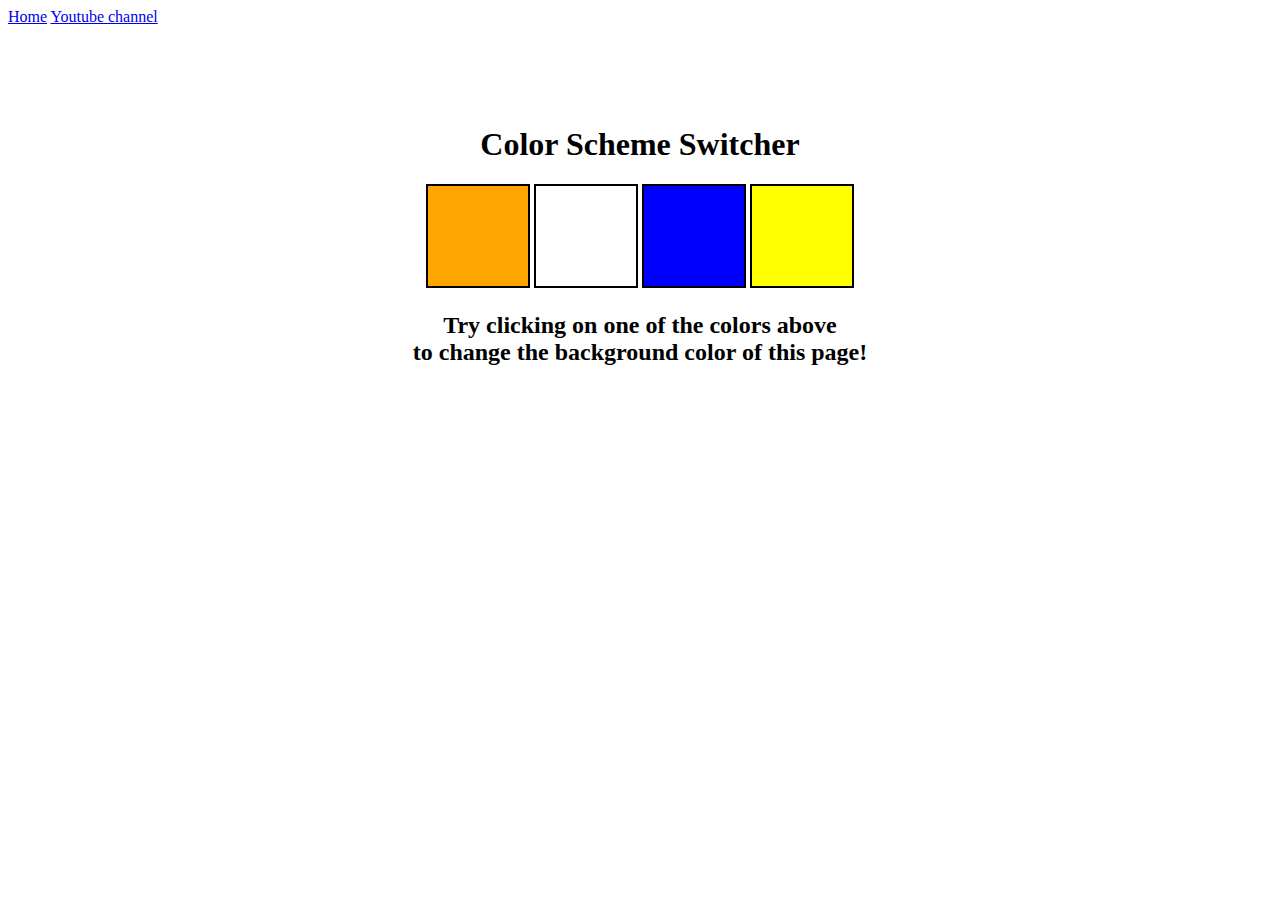
<file: 07_projects/01_bg-changer/index.html>
<!DOCTYPE html>
<html lang="en">
  <head>
    <meta charset="UTF-8" />
    <meta name="viewport" content="width=device-width, initial-scale=1.0" />
    <link rel="stylesheet" href="style.css" />
    <title>JavaScript Background Color Switcher</title>
  </head>
  <body>
    <nav>
      <a href="/" aria-current="page">Home</a>
      <a target="_blank" href="https://www.youtube.com/@chaiaurcode"
        >Youtube channel</a
      >
    </nav>
    <div class="canvas">
      <!-- <a
        style="
          background-color: #fff;
          padding: 10px 30px;
          border-radius: 8px;
          color: #212121;
          text-decoration: none;
          border: 2px solid #212121;
        "
        href="../index.html"
        >Back to Home Page</a
      > -->
      <h1>Color Scheme Switcher</h1>
      <span class="button" id="orange"></span>
      <span class="button" id="white"></span>
      <span class="button" id="blue"></span>
      <span class="button" id="yellow"></span>
      <h2>
        Try clicking on one of the colors above
        <span>to change the background color of this page!</span>
      </h2>
    </div>
    <script src="chaiaurcode.js"></script>
  </body>
</html>
</file>
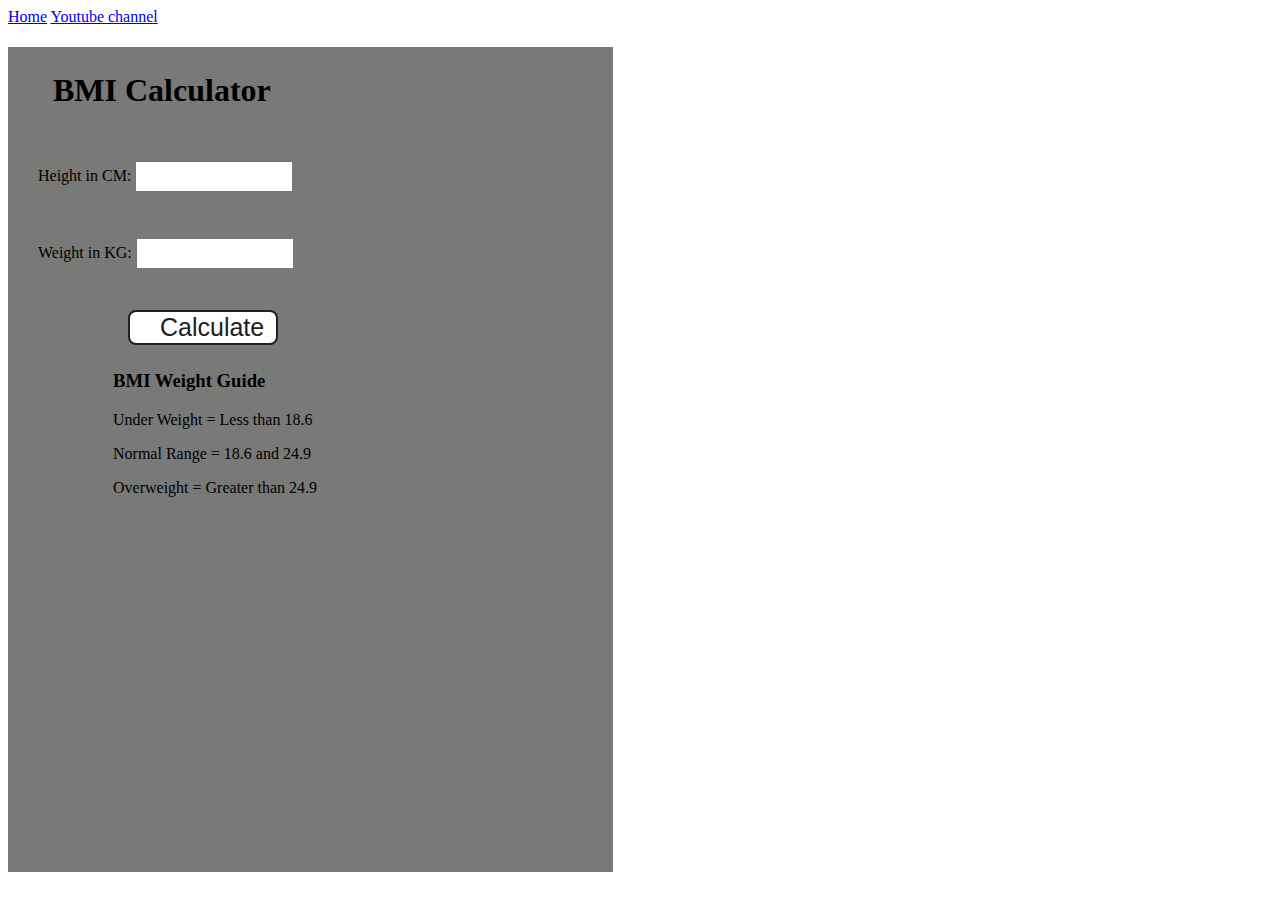
<file: 07_projects/02_BMI-calculator/index.html>
<!DOCTYPE html>
<html lang="en">
  <head>
    <meta charset="UTF-8" />
    <meta name="viewport" content="width=device-width, initial-scale=1.0" />
    <meta http-equiv="X-UA-Compatible" content="ie=edge" />
    <link rel="stylesheet" href="style.css" />
    <title>BMI Calculator</title>
  </head>
  <body>
    <nav>
      <a href="/" aria-current="page">Home</a>
      <a target="_blank" href="https://www.youtube.com/@chaiaurcode"
        >Youtube channel</a
      >
    </nav>
    <div class="container">
      <h1>BMI Calculator</h1>
      <form>
        <p><label>Height in CM: </label><input type="text" id="height" /></p>
        <p><label>Weight in KG: </label><input type="text" id="weight" /></p>
        <button>Calculate</button>
        <div id="results"></div>
        <div id="weight-guide">
          <h3>BMI Weight Guide</h3>
          <p>Under Weight = Less than 18.6</p>
          <p>Normal Range = 18.6 and 24.9</p>
          <p>Overweight = Greater than 24.9</p>
        </div>
      </form>
    </div>
  </body>
  <script src="chaiaurcode.js"></script>
</html>
</file>
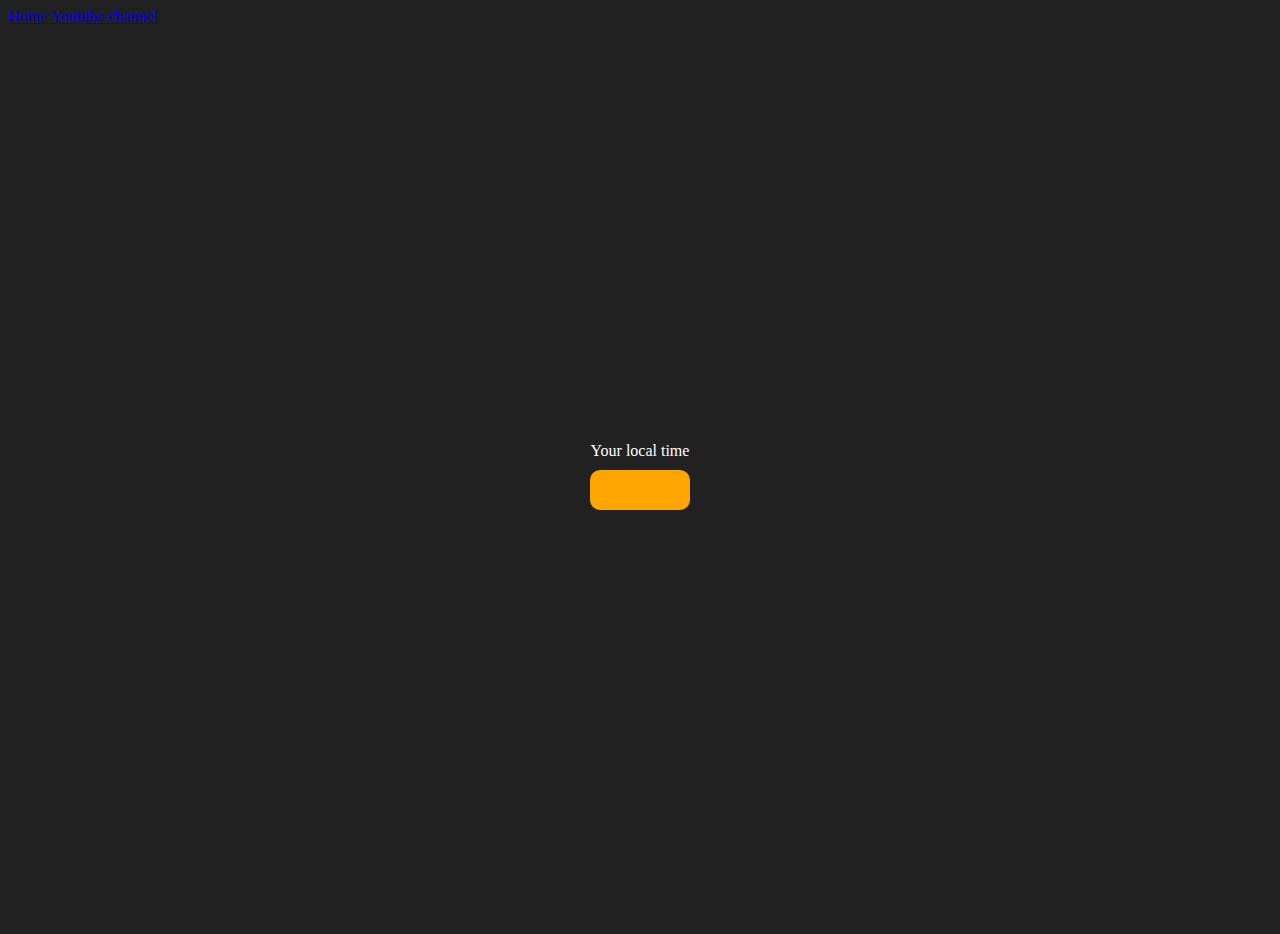
<file: 07_projects/03_digital-clock/index.html>
<!DOCTYPE html>
<html lang="en">
  <head>
    <meta charset="UTF-8" />
    <meta name="viewport" content="width=device-width, initial-scale=1.0" />
    <meta http-equiv="X-UA-Compatible" content="ie=edge" />
    <title>Your Local Time</title>
    <style>
      body {
        background-color: #212121;
        color: #fff;
      }
      .center {
        display: flex;
        height: 100vh;
        justify-content: center;
        align-items: center;
        flex-direction: column;
      }
      #clock {
        font-size: 40px;
        background-color: orange;
        padding: 20px 50px;
        margin-top: 10px;
        border-radius: 10px;
      }
    </style>
  </head>
  <body>
    <nav>
      <a href="/" aria-current="page">Home</a>
      <a target="_blank" href="https://www.youtube.com/@chaiaurcode"
        >Youtube channel</a
      >
    </nav>
    <div class="center">
      <div id="banner"><span>Your local time</span></div>
      <div id="clock"></div>
    </div>
    <script src="chaiaurcode.js"></script>
  </body>
</html>
</file>
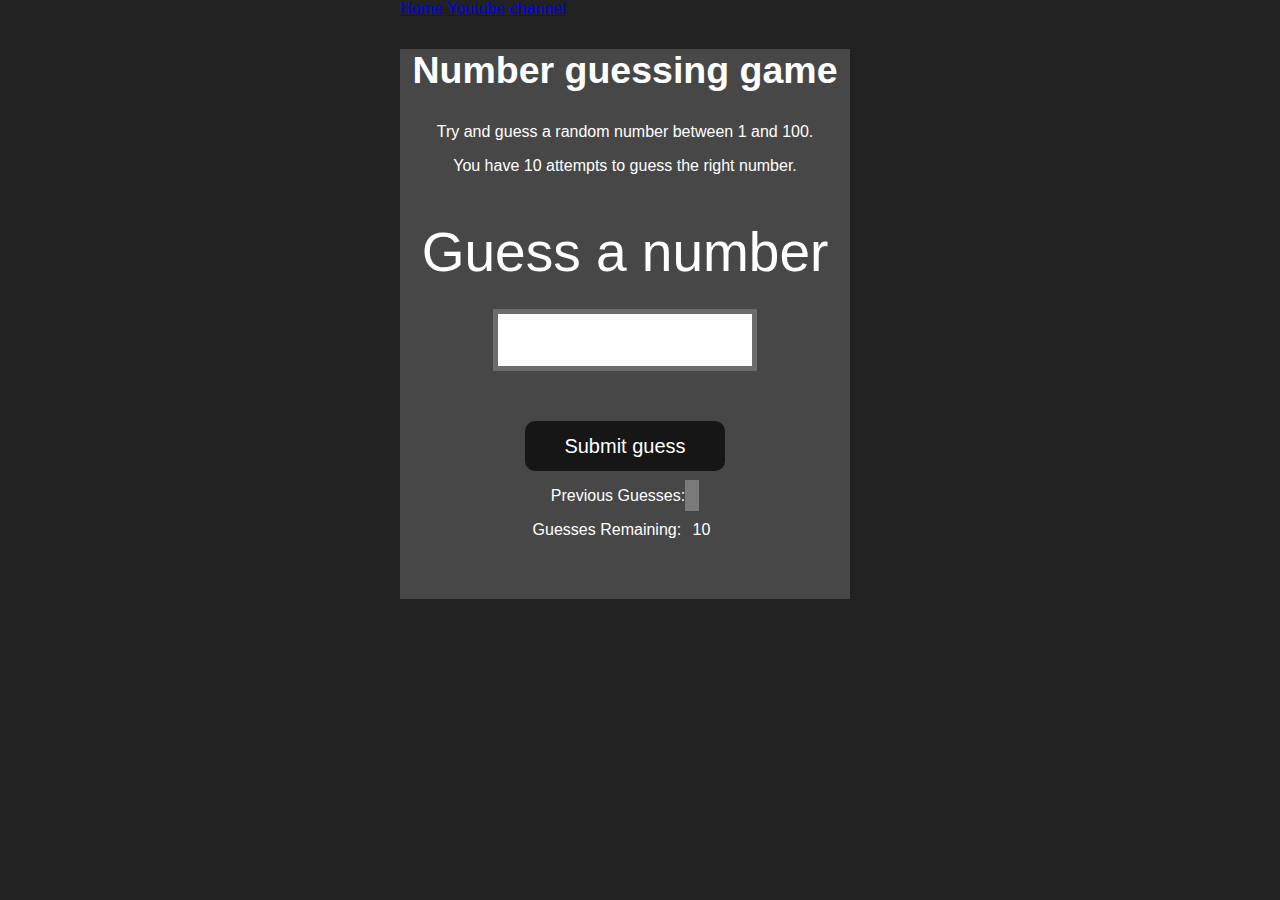
<file: 07_projects/04_guessthenumber/index.html>
<!DOCTYPE html>
<html lang="en">
<head>
    <meta charset="UTF-8">
    <meta name="viewport" content="width=device-width, initial-scale=1.0">
    <meta http-equiv="X-UA-Compatible" content="ie=edge">
    <title>Number Guessing Game</title>
    <link rel="stylesheet" href="style.css">
</head>
<body style="background-color:#212121; color:#fff;">
  <nav>
    <a href="/" aria-current="page">Home</a>
    <a target="_blank" href="https://www.youtube.com/@chaiaurcode"
      >Youtube channel</a
    >
  </nav>
    
    <div id="wrapper">
      <h2>Number guessing game</h2>
    <p>Try and guess a random number between 1 and 100.</p>
    <p>You have 10 attempts to guess the right number.</p>
    </br>
        <form class="form">
            <label2 for="guessField" id="guess">Guess a number</label>
            <input type="text" id="guessField" class="guessField">
            <input type="submit" id="subt" value="Submit guess" class="guessSubmit">
        </form>

        <div class="resultParas">
            <p >Previous Guesses: <span class="guesses"></span></p>
            <p >Guesses Remaining: <span class="lastResult">10</span></p>
            <p class="lowOrHi"></p>
        </div>
    </div>
    <script src="chaiaurcode.js"></script>
</body>
</html>
</file>
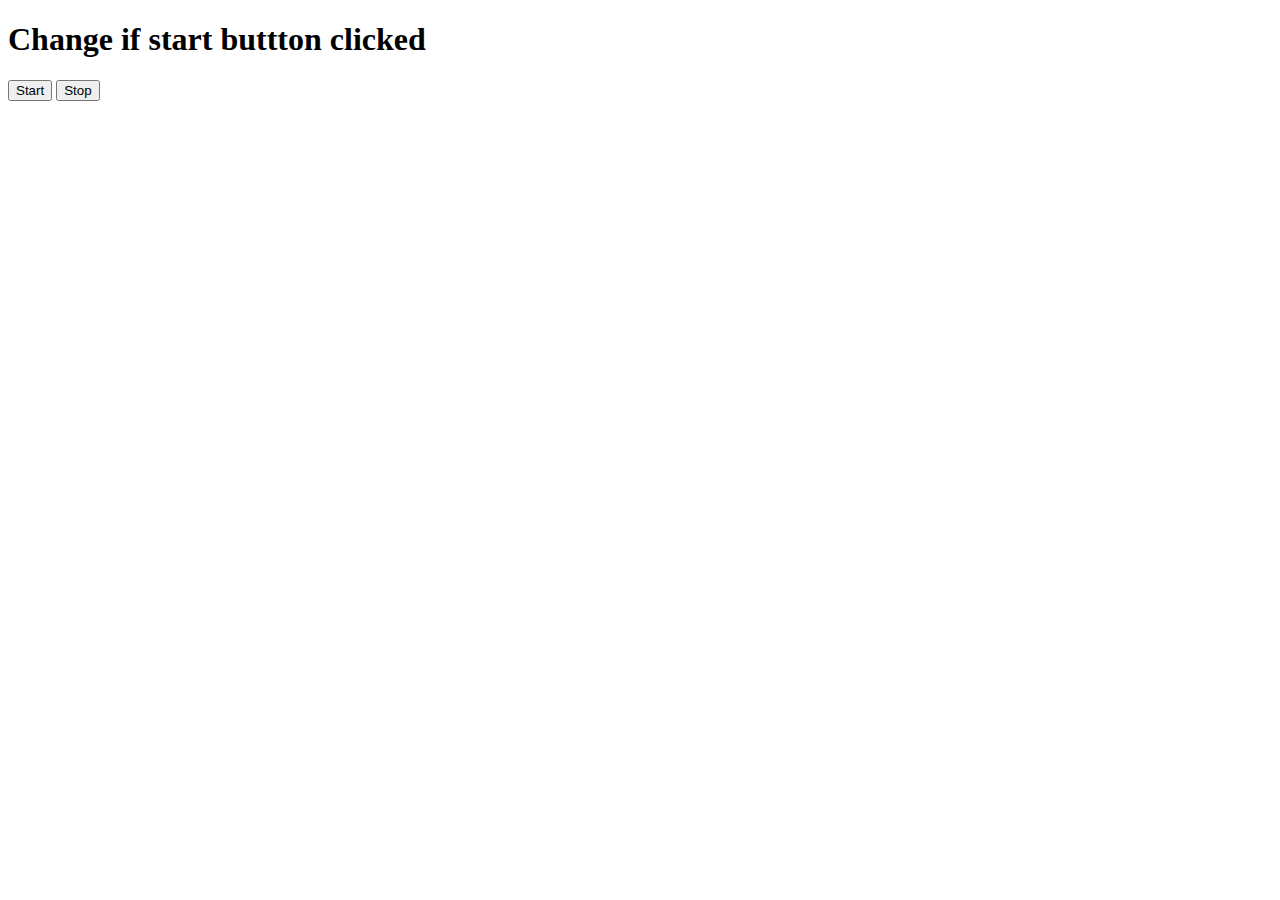
<file: 07_projects/05_unlimitedColor/index.html>
<!DOCTYPE html>
<html lang="en">
<head>
    <meta charset="UTF-8">
    <meta name="viewport" content="width=device-width, initial-scale=1.0">
    <title>Unlimited Background Color</title>
</head>
<body>
    <h1>Change if start buttton clicked</h1>
    <button id="start">Start</button>
    <button id="stop">Stop</button>
</body>
<script src="chaiaurcode.js"></script>
</html>
</file>
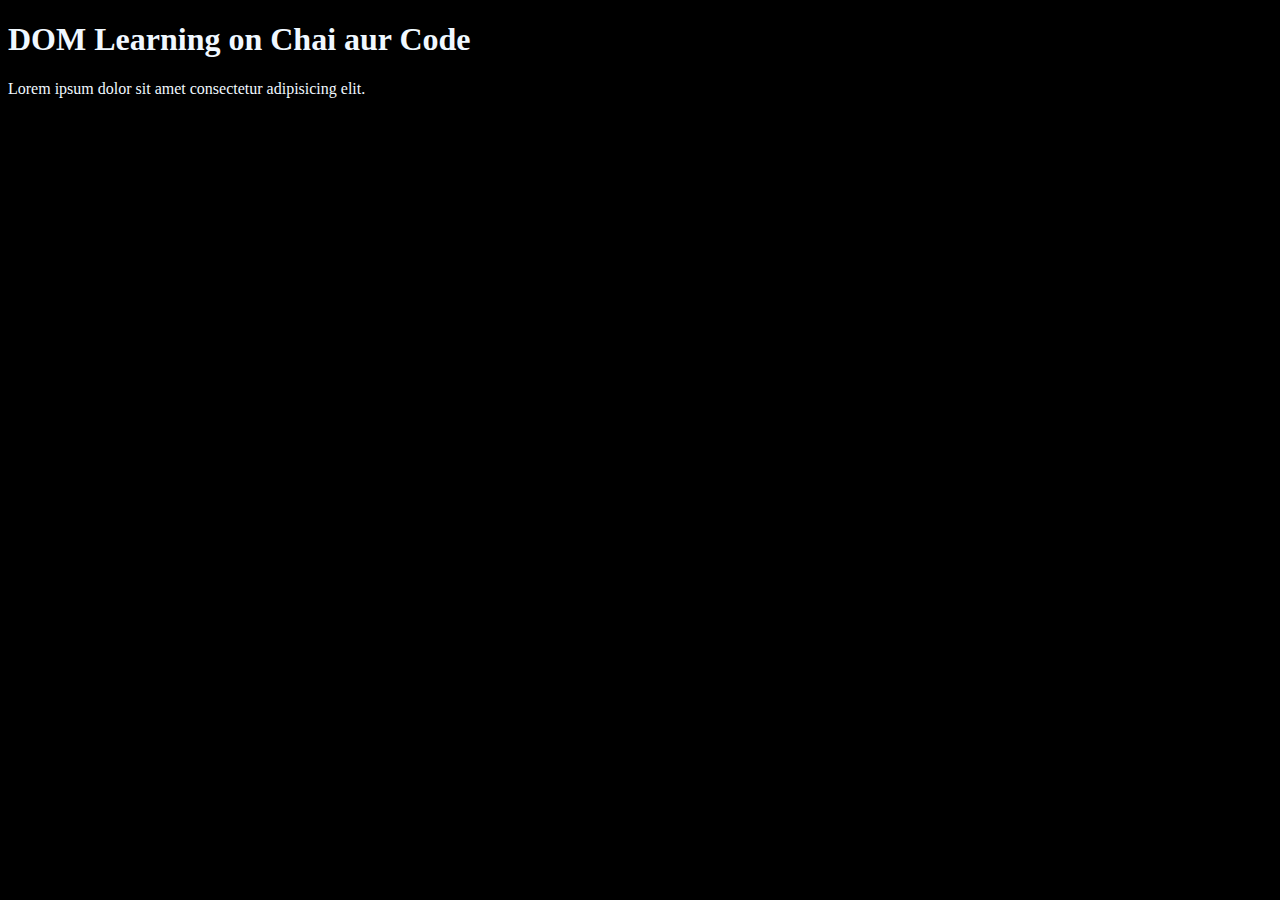
<file: 06_dom/one.html>
<!DOCTYPE html>
<html lang="en">
<head>
    <meta charset="UTF-8">
    <title>DOM learning</title>
</head>
<style>
    .bg-black{
        background-color: black;
        color: aliceblue;
    }
</style>
<body class="bg-black">
    <div>
        <h1 id="title" class="heading">DOM Learning on Chai aur Code</h1>
        <p>Lorem ipsum dolor sit amet consectetur adipisicing elit.</p>
    </div>
    
</body>
</html>
</file>
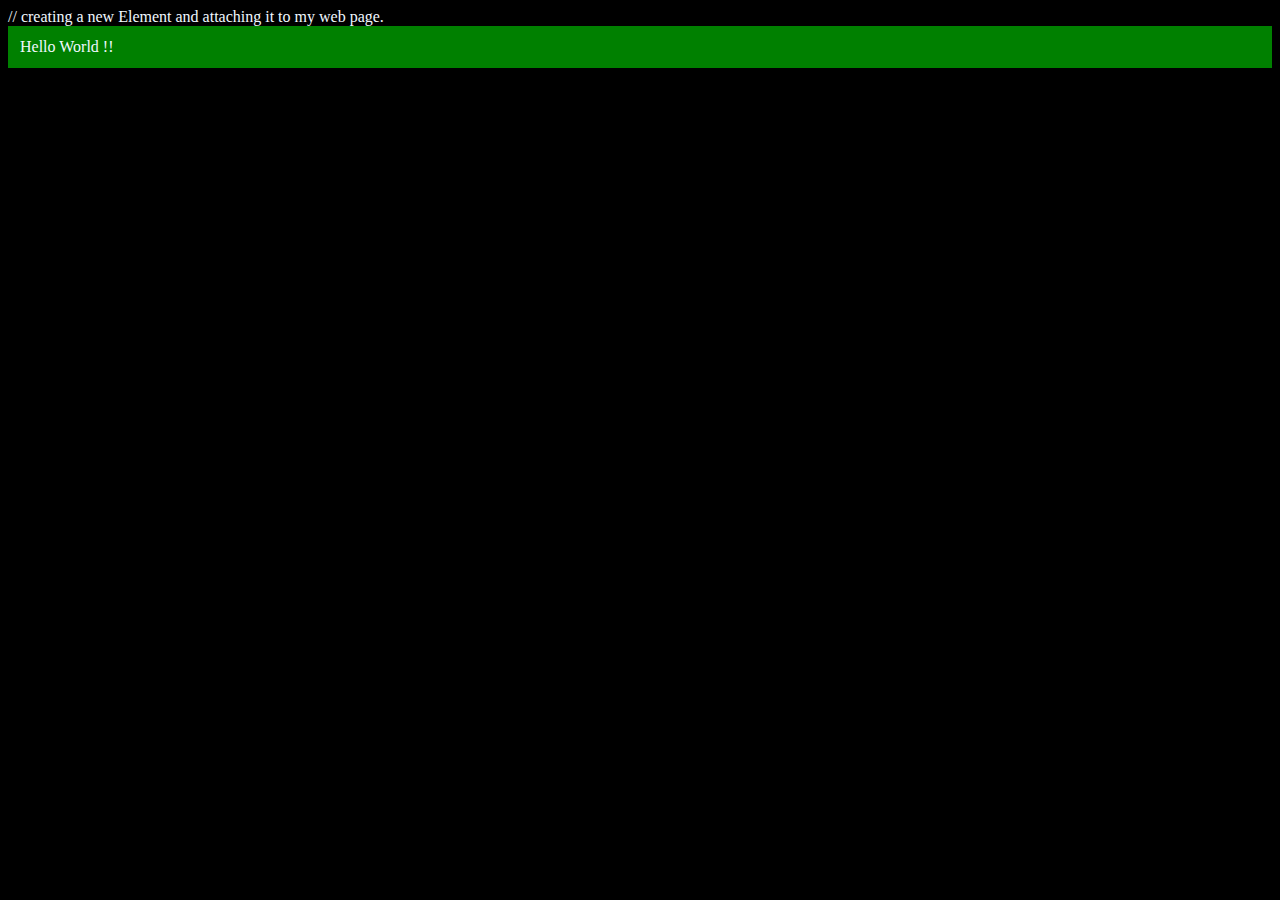
<file: 06_dom/three.html>
<!DOCTYPE html>
<html lang="en">
<head>
    <meta charset="UTF-8">
    <meta name="viewport" content="width=device-width, initial-scale=1.0">
    <title>Chai aur Code</title>
</head>
<style>
    .bg-black{
        background-color: black;
        color: aliceblue;
    }
</style>
<body class="bg-black">

    
</body>
// creating a new Element and attaching it to my web page.
<script>
    const div = document.createElement('div')
    div.className = "main"
    div.id = Math.round(Math.random()*10+1)
    div.setAttribute("title", "generated title")
    div.style.backgroundColor = "green"
    div.style.padding = "12px"
    //div.innerHTML = "Hello World !!"
    const addText = document.createTextNode("Hello World !!")
    div.appendChild(addText)
    document.body.appendChild(div)
</script>
</html>
</file>
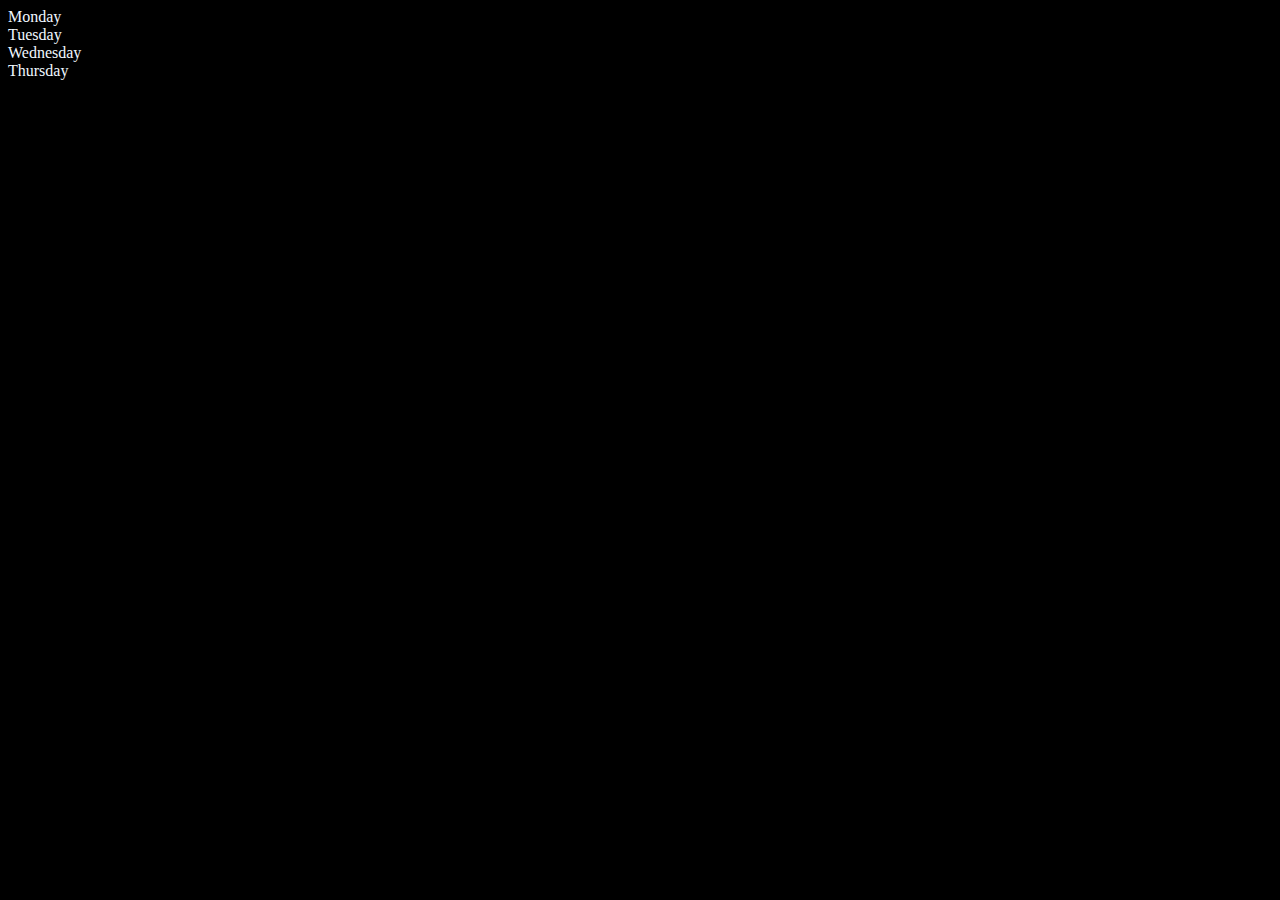
<file: 06_dom/two.html>
<!DOCTYPE html>
<html lang="en">
<head>
    <meta charset="UTF-8">
    <meta name="viewport" content="width=device-width, initial-scale=1.0">
    <title>Document</title>
</head>
<style>
    .bg-black{
        background-color: black;
        color: aliceblue;
    }
</style>
<body class="bg-black">
    <div class="parent">
        <div class="day">Monday</div>
        <div class="day">Tuesday</div>
        <div class="day">Wednesday</div>
        <div class="day">Thursday</div>
    </div>
</body>
<script>
    const parr = document.querySelector('.parent')
    for (let i = 0; i < parr.children.length; i++) {
        const element = parr.children[i];
        console.log(element.innerHTML);                        
    }
    
</script>
</html>
</file>
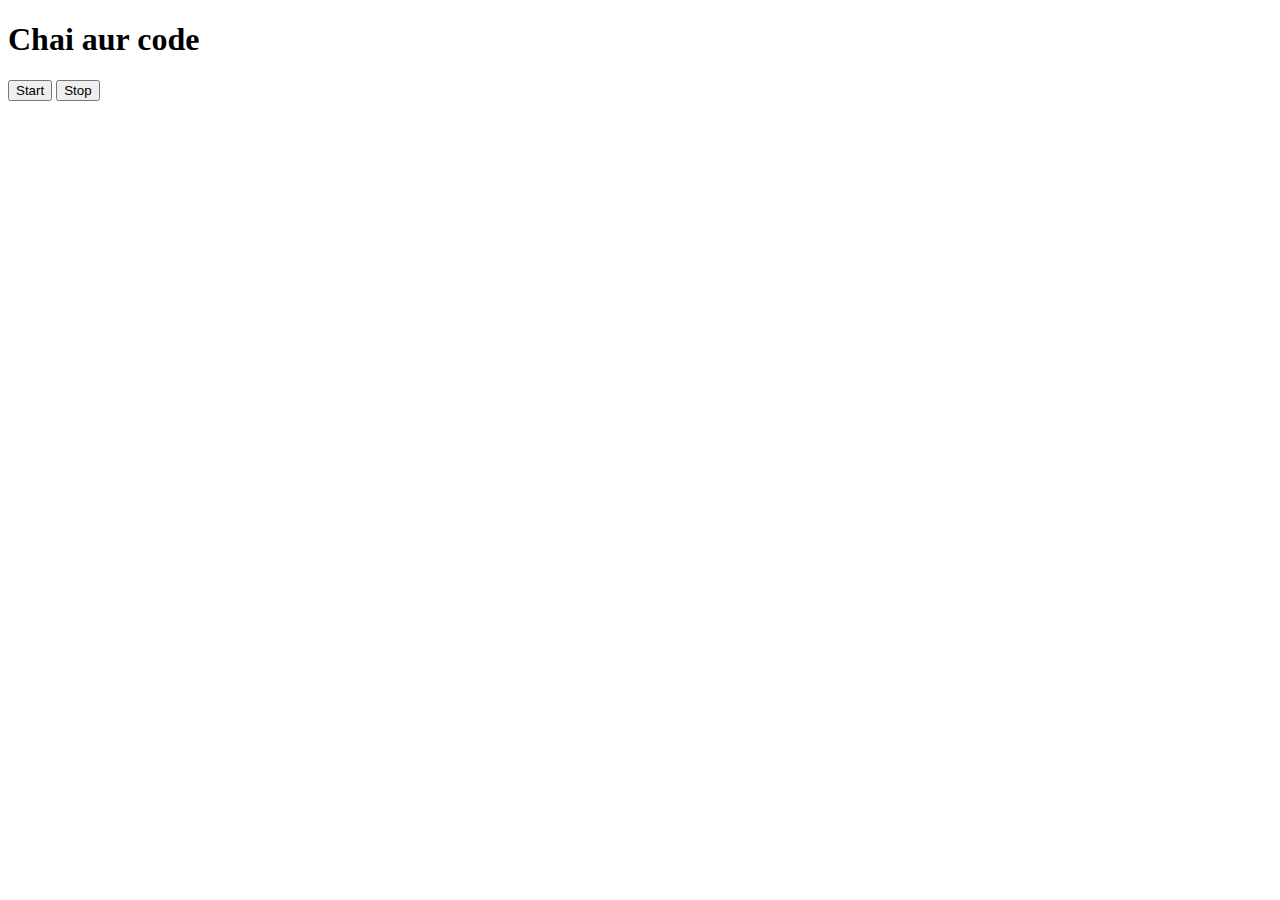
<file: 08_events/three.html>
<!DOCTYPE html>
<html lang="en">
<head>
    <meta charset="UTF-8">
    <meta name="viewport" content="width=device-width, initial-scale=1.0">
    <title>Chai aur code</title>
</head>
<body>
    <h1>Chai aur code</h1>
    <button id="start">Start</button>
    <button id="stop">Stop</button>
</body>
<script>
    let intervalId = ""
    document.querySelector('#start').addEventListener('click', function(){
        intervalId = setInterval(function(){
        console.log("Shivam", Date.now());        
    }, 1000)
    })
    document.querySelector('#stop').addEventListener('click', function(){
        clearInterval(intervalId)
    })
</script>
</html>
</file>
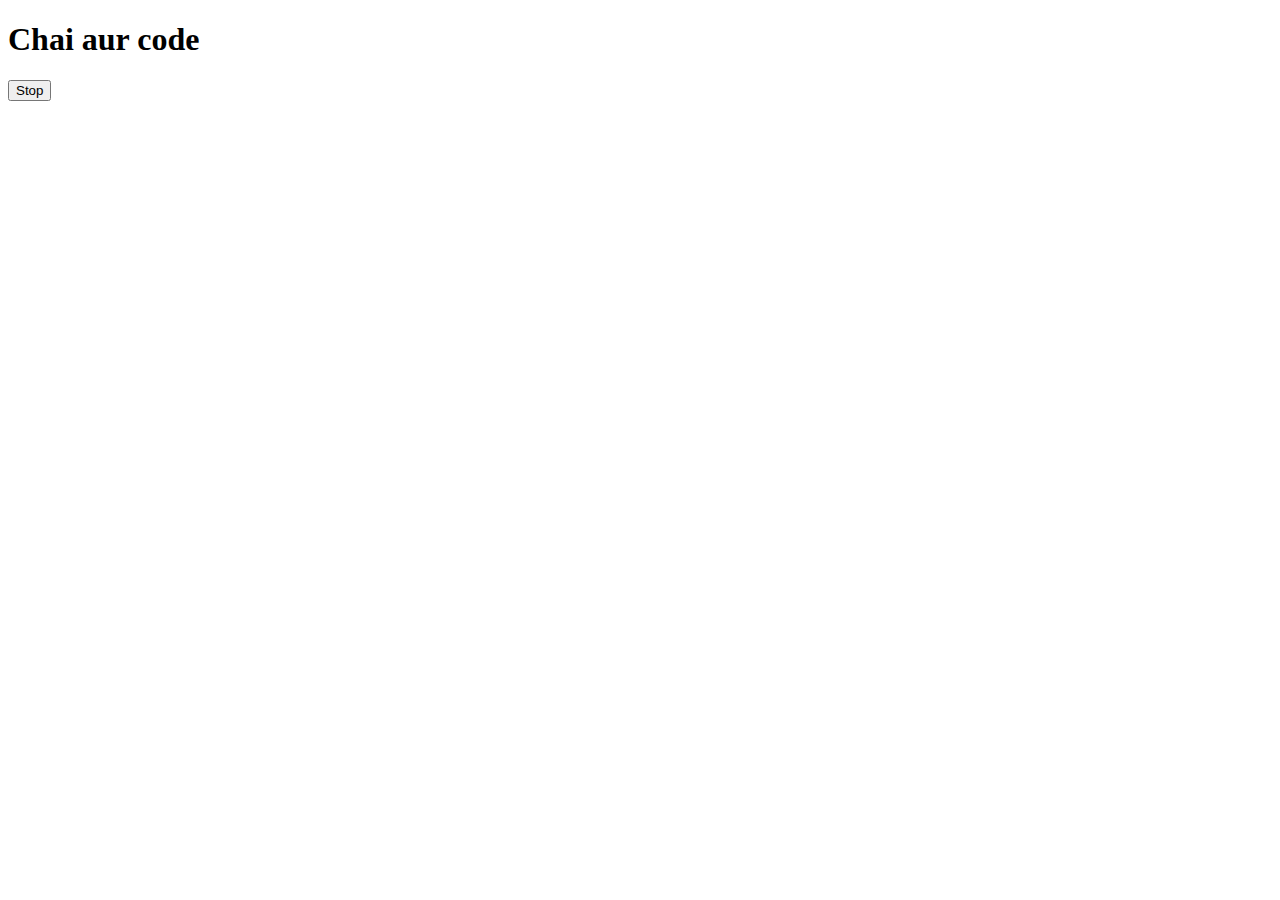
<file: 08_events/two.html>
<!DOCTYPE html>
<html lang="en">
<head>
    <meta charset="UTF-8">
    <meta name="viewport" content="width=device-width, initial-scale=1.0">
    <title>Document</title>
</head>
<body>
    <h1>Chai aur code</h1>
    <button id="stop">Stop</button>
</body>
<script>
    const changeText = function(){
        document.querySelector('h1').innerHTML = "My name is Khan and I'm not a terrorist"
    }
    setTimeout(changeText,2000)
    // if the event does not execute within 2000ms the stop that process
</script>
</html>
</file>
<file: 07_projects/01_bg-changer/style.css>
html {
    margin: 0;
  }
  
  span {
    display: block;
  }
  .canvas {
    margin: 100px auto 100px;
    width: 80%;
    text-align: center;
  }
  
  .button {
    width: 100px;
    height: 100px;
    border: solid black 2px;
    display: inline-block;
  }
  
  #orange {
    background: orange;
  }
  
  #white {
    background: white;
  }
  #blue {
    background: blue;
  }
  #yellow {
    background: yellow;
  }
</file>
<file: 07_projects/02_BMI-calculator/style.css>
.container {
    width: 575px;
    height: 825px;
  
    background-color: #797978;
    padding-left: 30px;
  }
  #height,
  #weight {
    width: 150px;
    height: 25px;
    margin-top: 30px;
  }
  
  #weight-guide {
    margin-left: 75px;
    margin-top: 25px;
  }
  
  #results {
    font-size: 35px;
    margin-left: 90px;
    margin-top: 20px;
    color: rgb(241, 241, 241);
  }
  
  button {
    width: 150px;
    height: 35px;
    margin-left: 90px;
    margin-top: 25px;
    background-color: #fff;
    padding: 1px 30px;
    border-radius: 8px;
    color: #212121;
    text-decoration: none;
    border: 2px solid #212121;
  
    font-size: 25px;
  }
  
  h1 {
    padding-left: 15px;
    padding-top: 25px;
    
  }
</file>
<file: 07_projects/04_guessthenumber/style.css>
html {
    font-family: sans-serif;
  }
  
  body {
    width: 300px;
    max-width: 750px;
    min-width: 480px;
    margin: 0 auto;
    background-color: #212121;
  }
  
  .lastResult {
    color: white;
    padding: 7px;
  }
  
  .guesses {
    color: white;
    padding: 7px;
  }
  
  button {
    background-color: #141414;
    color: #fff;
    width: 250px;
    height: 50px;
    border-radius: 25px;
    font-size: 30px;
    border-style: none;
    margin-top: 30px;
    /* margin-left: 50px; */
  }
  
  #subt {
    background-color: #161616;
    color: #ffffff;
    width: 200px;
    height: 50px;
    border-radius: 10px;
    font-size: 20px;
    border-style: none;
    margin-top: 50px;
    /* margin-left: 75px; */
  }
  
  #guessField {
    color: #000;
    width: 250px;
    height: 50px;
    font-size: 30px;
    border-style: none;
    margin-top: 25px;
  
    /* margin-left: 50px; */
    border: 5px solid #6c6d6d;
    text-align: center;
  }
  
  #guess {
    font-size: 55px;
    /* margin-left: 90px; */
    margin-top: 120px;
    color: #fff;
  }
  
  .guesses {
    background-color: #7a7a7a;
  }
  
  #wrapper {
    box-sizing: border-box;
    text-align: center;
    width: 450px;
    height: 550px;
    background-color: #474747;
    color: #fff;
    font-size: 25px;
  }
  
  h1 {
    background-color: #161616;
  
    color: #fff;
    text-align: center;
  }
  
  p {
    font-size: 16px;
    text-align: center;
  }
</file>
